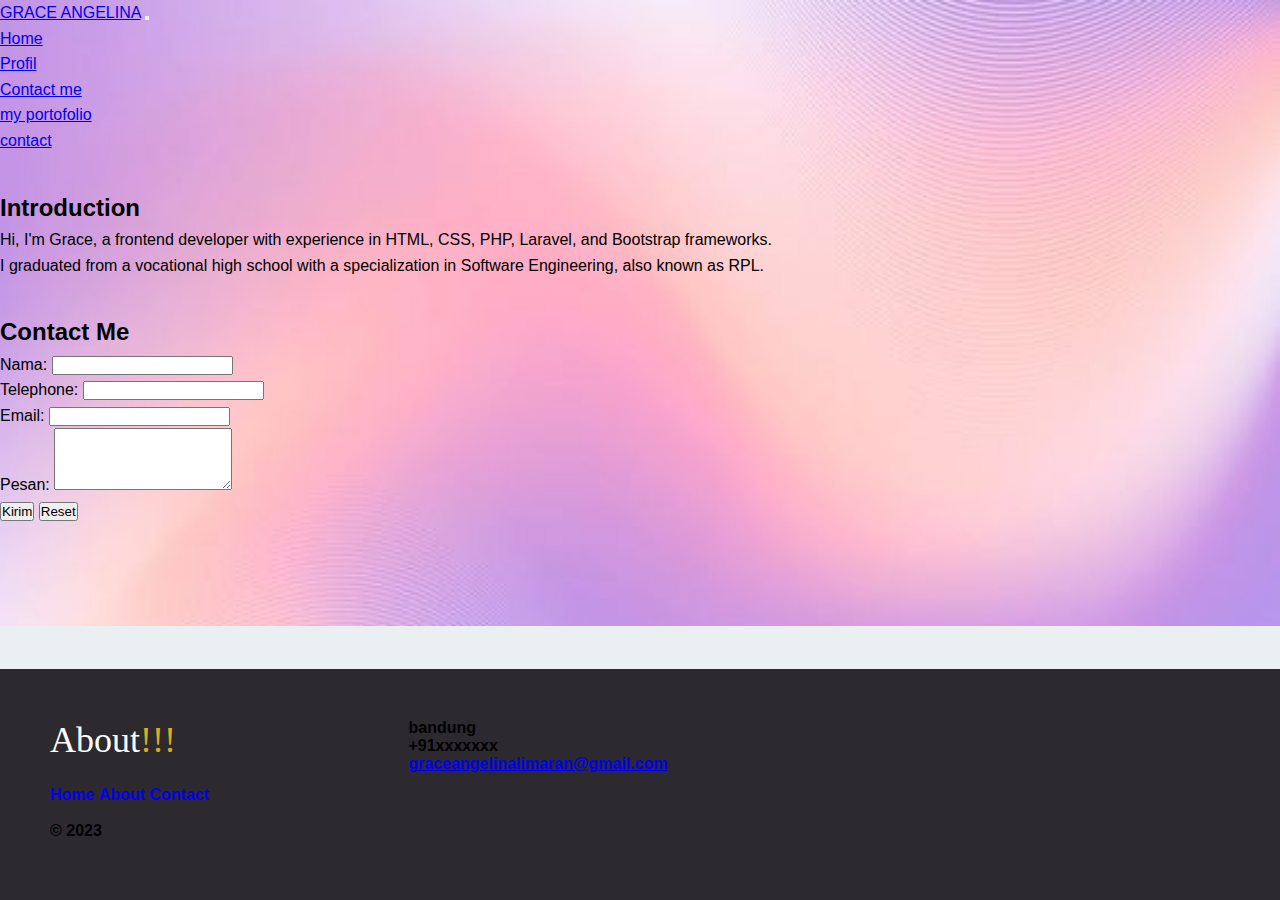
<file: contact.html>
<!doctype html>
<html>
<head>
<meta charset="utf-8">
<title>contact</title>
</head>
<meta name="viewport" content="width=device-width, initial-scale=1">
	<link rel="stylesheet" href="style.css">
	<link href="style.css/style.css" rel="stylesheet" type="text/css">
	<link rel="stylesheet" href="https://cdn.jsdelivr.net/npm/bootstrap@5.1.3/dist/css/bootstrap.min.css" integrity="sha384-1BmE4kWBq78iYhFldvKuhfTAU6auU8tT94WrHftjDbrCEXSU1oBoqyl2QvZ6jIW3" crossorigin="anonymous">
	<style>
		body {
      background-image: url("images/gradient.jpg");
      background-size: cover;
      background-repeat: no-repeat;
    }
	</style>
</head>
<body>
	<nav class="navbar navbar-expand-lg navbar-light bg-light shadow-sm">
  <div class="container">
    <a class="navbar-brand" href="#">GRACE ANGELINA</a>
    <button class="navbar-toggler" type="button" data-bs-toggle="collapse" data-bs-target="#navbarNav" aria-controls="navbarNav" aria-expanded="false" aria-label="Toggle navigation">
      <span class="navbar-toggler-icon"></span>
    </button>
    <div class="collapse navbar-collapse" id="navbarNav">
      <ul class="navbar-nav ms-auto">
        <li class="nav-item">
          <a class="nav-link active" aria-current="page" href="index.html">Home</a>
        </li>
        <li class="nav-item">
          <a class="nav-link" href="profil mahasiswa.html">Profil</a>
        </li>
        <li class="nav-item">
          <a class="nav-link" href="contactme.html">Contact me</a>
	    </li>
        <li class="nav-item">
          <a class="nav-link" href="myportofolio.html">my portofolio</a>
        </li>
		   <li class="nav-item">
          <a class="nav-link" href="contact.html">contact</a>
        </li>
      </ul>
    </div>
</div>
</nav>
	
<!--	-->
	<div class="container">
  <div class="row">
    <div class="col-md-6">
      <h2>Introduction</h2>
      <p>Hi, I'm Grace, a frontend developer with experience in HTML, CSS, PHP, Laravel, and Bootstrap frameworks.</p>
      <p>I graduated from a vocational high school with a specialization in Software Engineering, also known as RPL.</p>
    </div>

    <div class="col-md-6">
		
      <h2>Contact Me</h2>
      <form action="proses.php" method="POST">
        <div class="mb-3">
          <label for="nama">Nama:</label>
          <input type="text" id="nama" name="nama" class="form-control" required>
        </div>

        <div class="mb-3">
          <label for="telephone">Telephone:</label>
          <input type="tel" id="telephone" name="thelephone" class="form-control" required>
        </div>

        <div class="mb-3">
          <label for="email">Email:</label>
          <input type="email" id="email" name="email" class="form-control" required>
        </div>

        <div class="mb-3">
          <label for="pesan">Pesan:</label>
          <textarea id="pesan" name="pesan" class="form-control" rows="4" required></textarea>
        </div>

        <button type="submit" class="btn btn-primary py-2 px-4">Kirim</button>
<button type="reset" class="btn btn-outline-secondary py-2 px-4">Reset</button>
      </form>
    </div>
  </div>
</div>

	<br><br><br><br>
 
<!--	footer-->
	<footer class="footer-distributed">
			<div class="footer-left">
				<h3>About<span>!!!</span></h3>

				<p class="footer-links">
					<a href="#">Home</a>
					<a href="#">About</a>
					<a href="#">Contact</a>
				</p>

				<p class="footer-company-name">© 2023</p>
			</div>

			<div class="footer-center">
				<div>
					<i class="fa fa-map-marker"></i>
					  <p><span>bandung</p>
				</div>

				<div>
					<i class="fa fa-phone"></i>
					<p>+91xxxxxxx</p>
				</div>
				<div>
					<i class="fa fa-envelope"></i>
					<p><a href="#">graceangelinalimaran@gmail.com</a></p>
				</div>
			</div>
			</div>
		</footer>
	<script src="https://cdn.jsdelivr.net/npm/bootstrap@5.0.2/dist/js/bootstrap.bundle.min.js" integrity="sha384-MrcW6ZMFYlzcLA8Nl+NtUVF0sA7MsXsP1UyJoMp4YLEuNSfAP+JcXn/tWtIaxVXM" crossorigin="anonymous"></script>	
<body>
</body>
</html>
</file>
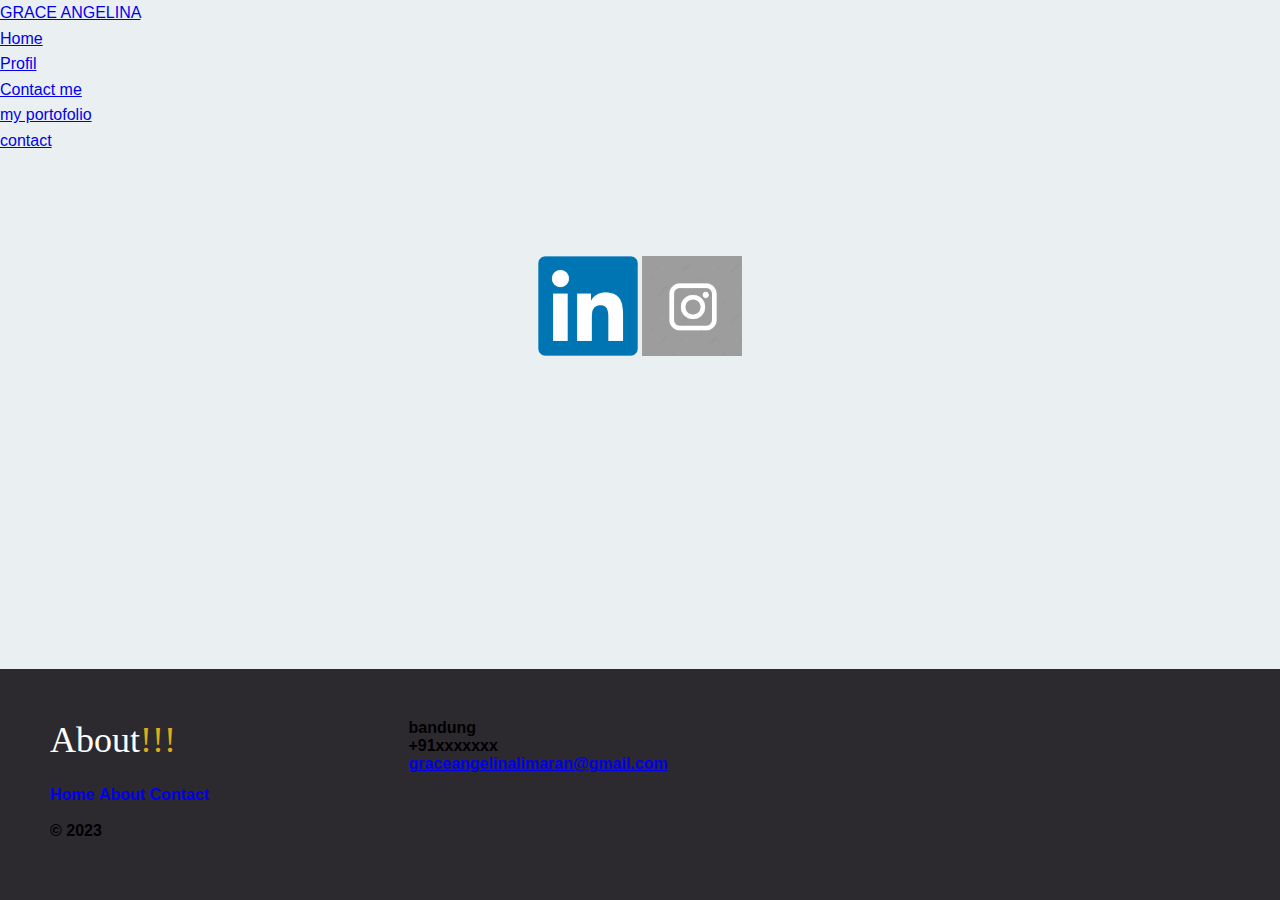
<file: contactme.html>
<!doctype html>
<html>
<head>
<meta charset="utf-8">
<title>contact me</title>
</head>
<link rel="stylesheet" href="style.css">
	<link href="style.css/style.css" rel="stylesheet" type="text/css">
	<link rel="stylesheet" href="https://cdn.jsdelivr.net/npm/bootstrap@5.1.3/dist/css/bootstrap.min.css" integrity="sha384-1BmE4kWBq78iYhFldvKuhfTAU6auU8tT94WrHftjDbrCEXSU1oBoqyl2QvZ6jIW3" crossorigin="anonymous">
<body>
	<nav class="navbar navbar-expand-lg navbar-light bg-light shadow-sm">
  <div class="container">
    <a class="navbar-brand" href="#">GRACE ANGELINA</a>
    <button class="navbar-toggler" type="button" data-bs-toggle="collapse" data-bs-target="#navbarNav" aria-controls="navbarNav" aria-expanded="false" aria-label="Toggle navigation">
      <span class="navbar-toggler-icon"></span>
    </button>
    <div class="collapse navbar-collapse" id="navbarNav">
      <ul class="navbar-nav ms-auto">
       <li class="nav-item">
        <a class="nav-link active" aria-current="page" href="index-.html">Home</a>
        </li>
        <li class="nav-item">
          <a class="nav-link" href="profil mahasiswa.html">Profil</a>
        </li>
        <li class="nav-item">
          <a class="nav-link" href="contactme.html">Contact me</a>
	    </li>
        <li class="nav-item">
          <a class="nav-link" href="myportofolio.html">my portofolio</a>
        </li>
		   <li class="nav-item">
          <a class="nav-link" href="contact.html">contact</a>
        </li>
      </ul>
    </div>
  </div>
</nav>
	<center>
		<br><br><br><br>
<a href="https://www.linkedin.com/in/grace-angelina-518051243/"><img src="images/LinkedIn_logo.png" width="100"alt=""/></a>
<a href="https://www.instagram.com/grace__angelina.l" target="new"><img src="images/logo instagram.jpg" width="100"alt=""/></a>
	</center>
	
	

<footer class="footer-distributed">
			<div class="footer-left">
				<h3>About<span>!!!</span></h3>

				<p class="footer-links">
					<a href="#">Home</a>
					<a href="#">About</a>
					<a href="#">Contact</a>
				</p>

				<p class="footer-company-name">© 2023</p>
			</div>

			<div class="footer-center">
				<div>
					<i class="fa fa-map-marker"></i>
					<p><span>bandung</p>
				</div>
				<div>
					<i class="fa fa-phone"></i>
					<p>+91xxxxxxx</p>
				</div>
				<div>
					<i class="fa fa-envelope"></i>
					<p><a href="#">graceangelinalimaran@gmail.com</a></p>
				</div>
			</div>
			</div>
		</footer>
	<script src="https://cdn.jsdelivr.net/npm/bootstrap@5.0.2/dist/js/bootstrap.bundle.min.js" integrity="sha384-MrcW6ZMFYlzcLA8Nl+NtUVF0sA7MsXsP1UyJoMp4YLEuNSfAP+JcXn/tWtIaxVXM" crossorigin="anonymous"></script>	
	
</body>
</html>
</file>
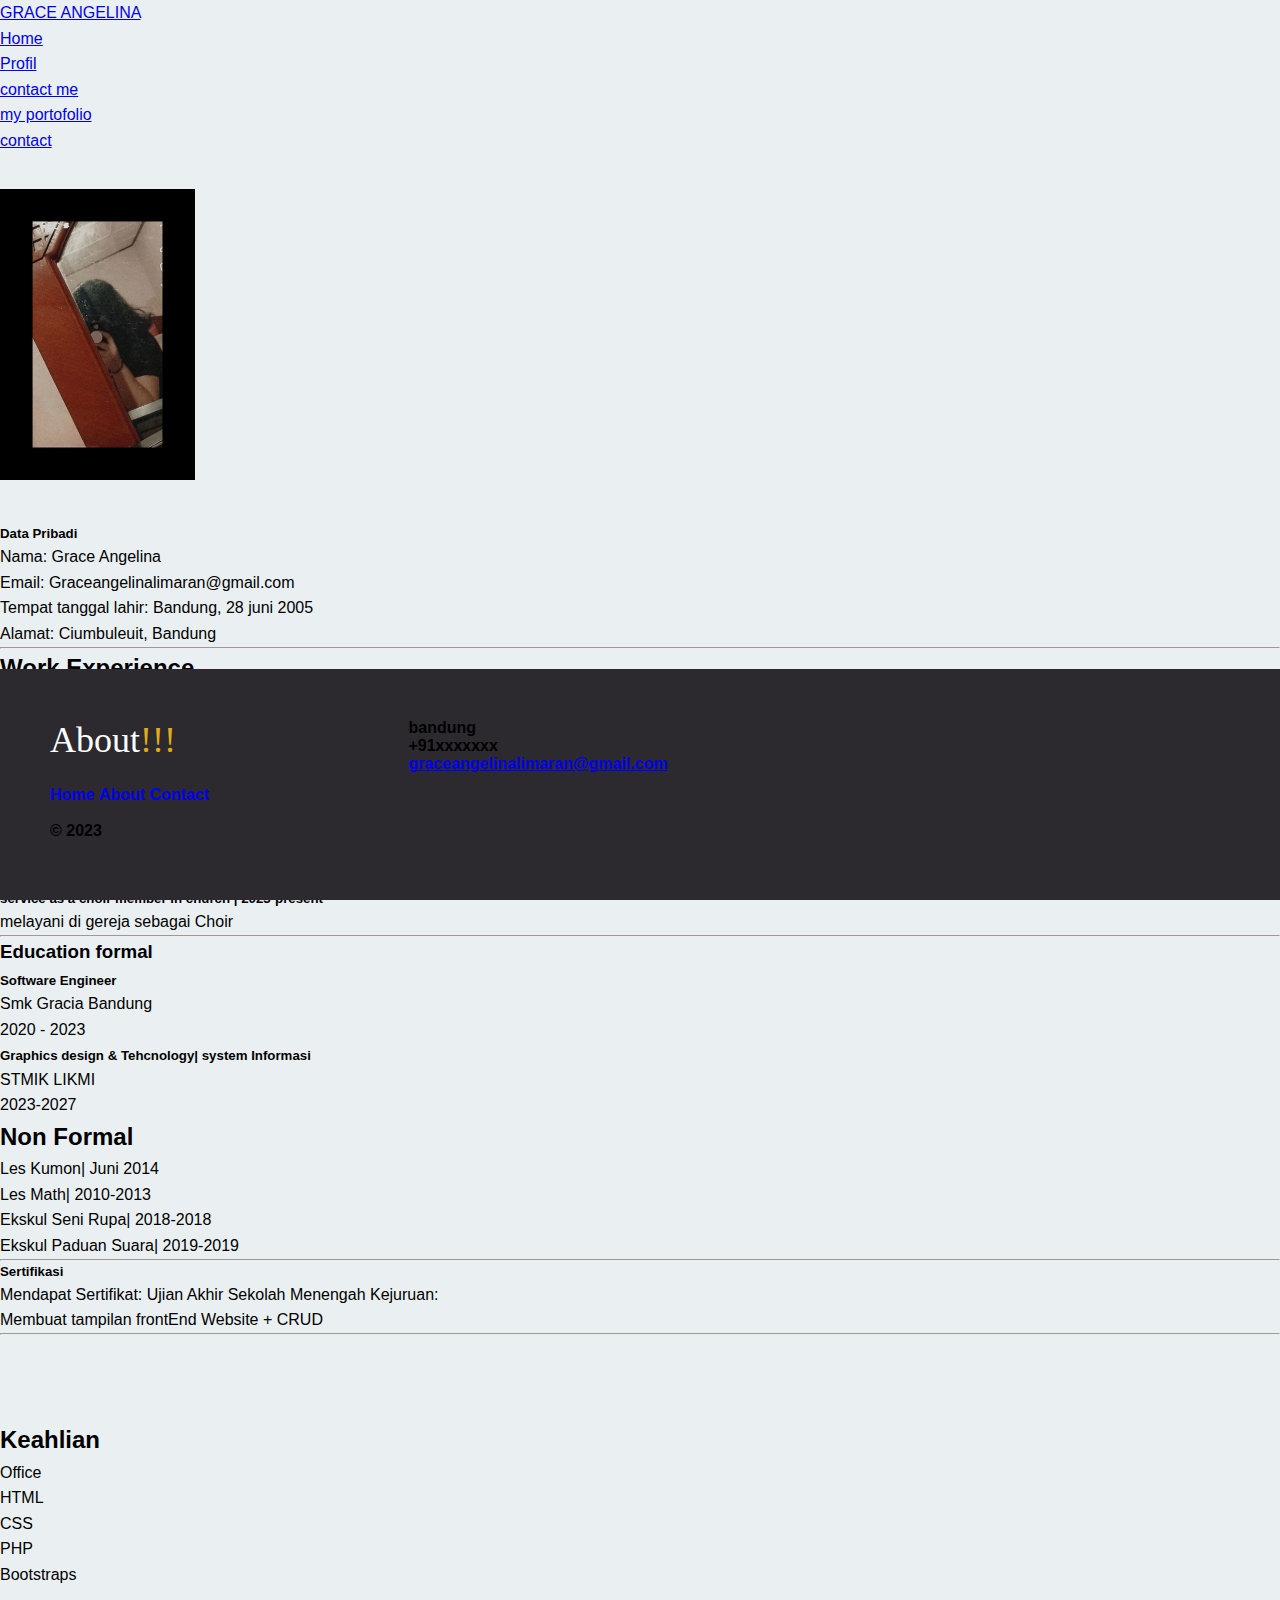
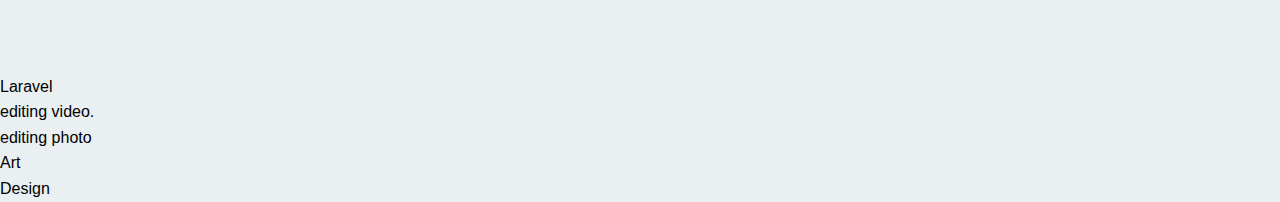
<file: profil mahasiswa.html>
<!doctype html>
<html>
<head>
<meta charset="utf-8">
<title>portopolio-web01</title>
	<meta name="viewport" content="width=device-width, initial-scale=1">
	<link rel="stylesheet" href="style.css">
	<link href="style.css/style.css" rel="stylesheet" type="text/css">
	<link rel="stylesheet" href="https://cdn.jsdelivr.net/npm/bootstrap@5.1.3/dist/css/bootstrap.min.css" integrity="sha384-1BmE4kWBq78iYhFldvKuhfTAU6auU8tT94WrHftjDbrCEXSU1oBoqyl2QvZ6jIW3" crossorigin="anonymous">
	<head>
	</head>
<body>
<!--navbar	-->
	<nav class="navbar navbar-expand-lg navbar-light bg-light shadow-sm text-center">
  <div class="container">
    <a class="navbar-brand" href="#">GRACE ANGELINA</a>
    <button class="navbar-toggler" type="button" data-bs-toggle="collapse" data-bs-target="#navbarNav" aria-controls="navbarNav" aria-expanded="false" aria-label="Toggle navigation">
      <span class="navbar-toggler-icon"></span>
    </button>
    <div class="collapse navbar-collapse" id="navbarNav">
      <ul class="navbar-nav ms-auto">
        <li class="nav-item">
          <a class="nav-link active" aria-current="page" href="index.html">Home</a>
        </li>
        <li class="nav-item">
          <a class="nav-link" href="profil mahasiswa.html">Profil</a>
        </li>
        <li class="nav-item">
          <a class="nav-link" href="contactme.html">contact me</a>
		  </li>
        <li class="nav-item">
          <a class="nav-link" href="myportofolio.html">my portofolio</a>
        </li>
		   <li class="nav-item">
          <a class="nav-link" href=contact.html>contact</a>
        </li>
      </ul>
    </div>
  </div>
</nav>
	
<section class="container">
 <div class="row">
  <div class="col-md-6">
    <img src="images/img2.jpg" width="195" alt=""/>
  </div>
  <div class="col-md-6">
   <h5><strong>Data Pribadi</strong></h5>
   <p>Nama: Grace Angelina</p>
    <p> Email: Graceangelinalimaran@gmail.com </p>
    <p> Tempat tanggal lahir: Bandung,  28 juni 2005</p>
    <p> Alamat: Ciumbuleuit, Bandung</p>
  </div>
</div>
		<hr>
     <h2 class="text-center">Work Experience</h2>
      <ul>
        <li>
          <h5>Software Engineer</h5>
          <p>PT  LASKAR  TEKNOLOGI MULIA <br> Cyberlabs</p>
          <p>Juni2022 - September 2022</p>
			<p> Web Developer: menduplikasi membuat website sesuai dengan contoh yang diberikan oleh Perusahaan</p>
					<hr>
			<h4> Organisasi</h4>
			<h5> service as a dancer at church | 2015</h5>
			<p>  Melayani di gereja sebagai Dancer di acara Natal dan Tahun Baru</p>
			<h5>service as a choir member in church  | 2023-present</h5>
			<p> melayani di gereja sebagai Choir </p>
			<hr>
      </ul>
     <h3 class="text-center">Education formal</h3>
      <ul>
        <li>
          <h5> Software Engineer</h5>
          <p>Smk Gracia Bandung</p>
          <p>2020 - 2023</p>
        </li>
        <li>
          <h5>Graphics design & Tehcnology| system Informasi</h5>
          <p>STMIK LIKMI</p>
          <p>2023-2027</p>
        </li>
      </ul>
		 <h2 class="text-center">Non Formal</h2>
	  <p> Les Kumon|  Juni 2014 </p>
	  <p> Les Math| 2010-2013</p>
		 <p> Ekskul Seni Rupa| 2018-2018</p>
		 <p> Ekskul Paduan Suara| 2019-2019</p>
		<hr>
		<h5> Sertifikasi</h5>
		<p> Mendapat Sertifikat:  Ujian Akhir Sekolah Menengah Kejuruan:<br>  Membuat  tampilan  frontEnd Website + CRUD </p>
		<hr>
		<br><br>
<div class="container">
    <div class="row">
        <div class="col-md-6">
           <h2>Keahlian</h2>
            <p>Office</p>
			<p>HTML</p>
			<p>CSS</p>
			<p>PHP</p>
			<p>Bootstraps</p>
			<br><br>
        </div>
        <div class="col-md-6">
			<p>Laravel</p>
            <p>editing video.</p>
			<p>editing photo</p>
			<p>Art</p>
			<p>Design</p>
        </div>
    </div>
</div>
</section>
	<!--	footer-->
	<footer class="footer-distributed">
			<div class="footer-left">
				<h3>About<span>!!!</span></h3>

				<p class="footer-links">
					<a href="#">Home</a>
					<a href="#">About</a>
					<a href="#">Contact</a>
				</p>

				<p class="footer-company-name">© 2023</p>
			</div>

			<div class="footer-center">
				<div>
					<i class="fa fa-map-marker"></i>
					<p><span>bandung</p>
				</div>
				<div>
					<i class="fa fa-phone"></i>
					<p>+91xxxxxxx</p>
				</div>
				<div>
					<i class="fa fa-envelope"></i>
					<p><a href="#">graceangelinalimaran@gmail.com</a></p>
				</div>
			</div>
			</div>
		</footer>


	<script src="https://cdn.jsdelivr.net/npm/bootstrap@5.0.2/dist/js/bootstrap.bundle.min.js" integrity="sha384-MrcW6ZMFYlzcLA8Nl+NtUVF0sA7MsXsP1UyJoMp4YLEuNSfAP+JcXn/tWtIaxVXM" crossorigin="anonymous"></script>
</file>
<file: style.css/style.css>
@import url('http://fonts.googleapis.com/css?family=Open+Sans:400,700');

*{
  padding: 0;
  margin: 0;
}

html {
  background-color: #eaf0f2;
}

body {
  font: 16px/1.6 Arial, sans-serif;
}

.jumbotron {
  padding-top: 15rem;
  background-color: #B931FC;
}

.projects {
  background-color: #B931FC;
}

/* Portfolio section */
.portfolio {
  display: flex;
  justify-content: center;
  align-items: center;
  margin-top: 50px; /* Add margin-top */
}

.project {
  text-align: center;
  margin: 20px;
}

.project img {
  max-width: 100%;
  height: auto; /* Maintain aspect ratio */
  border: 2px solid #000; /* Border for neat appearance */
  box-shadow: 3px 3px 5px #888; /* Box shadow for depth */
}

.project h2 {
  margin: 10px 0; /* Spacing from above text */
}

.project p {
  margin: 10px 0; /* Spacing from above text */
}

/* Responsive grid adjustments */
.container .row .col-md-6 {
  margin-top: 35px;
}

/* Footer section */
footer {
  position: fixed;
  bottom: 0;
}

@media (max-height: 800px) {
  footer {
    position: static;
  }

  header {
    padding-top: 40px;
  }
}

/* Footer styling */
.footer-distributed {
  background-color: #2c292f;
  box-sizing: border-box;
  width: 100%;
  text-align: left;
  font: bold 16px sans-serif;
  padding: 50px 50px 60px 50px;
  margin-top: 80px;
}

.footer-distributed .footer-left,
.footer-distributed .footer-center,
.footer-distributed .footer-right {
  display: inline-block;
  vertical-align: top;
}

/* Footer left */
.footer-distributed .footer-left {
  width: 30%;
}

.footer-distributed h3 {
  color: #ffffff;
  font: normal 36px 'Cookie', cursive;
  margin: 0;
}

.footer-distributed .footer-left img {
  width: 30%;
}

.footer-distributed h3 span {
  color: #e0ac1c;
}

/* Footer links */
.footer-distributed .footer-links {
  color: #ffffff;
  margin: 20px 0 12px;
}

.footer-distributed .footer-links a {
  display: inline-block;
  line-height: 1.8;
  text-decoration: none;
</file>
